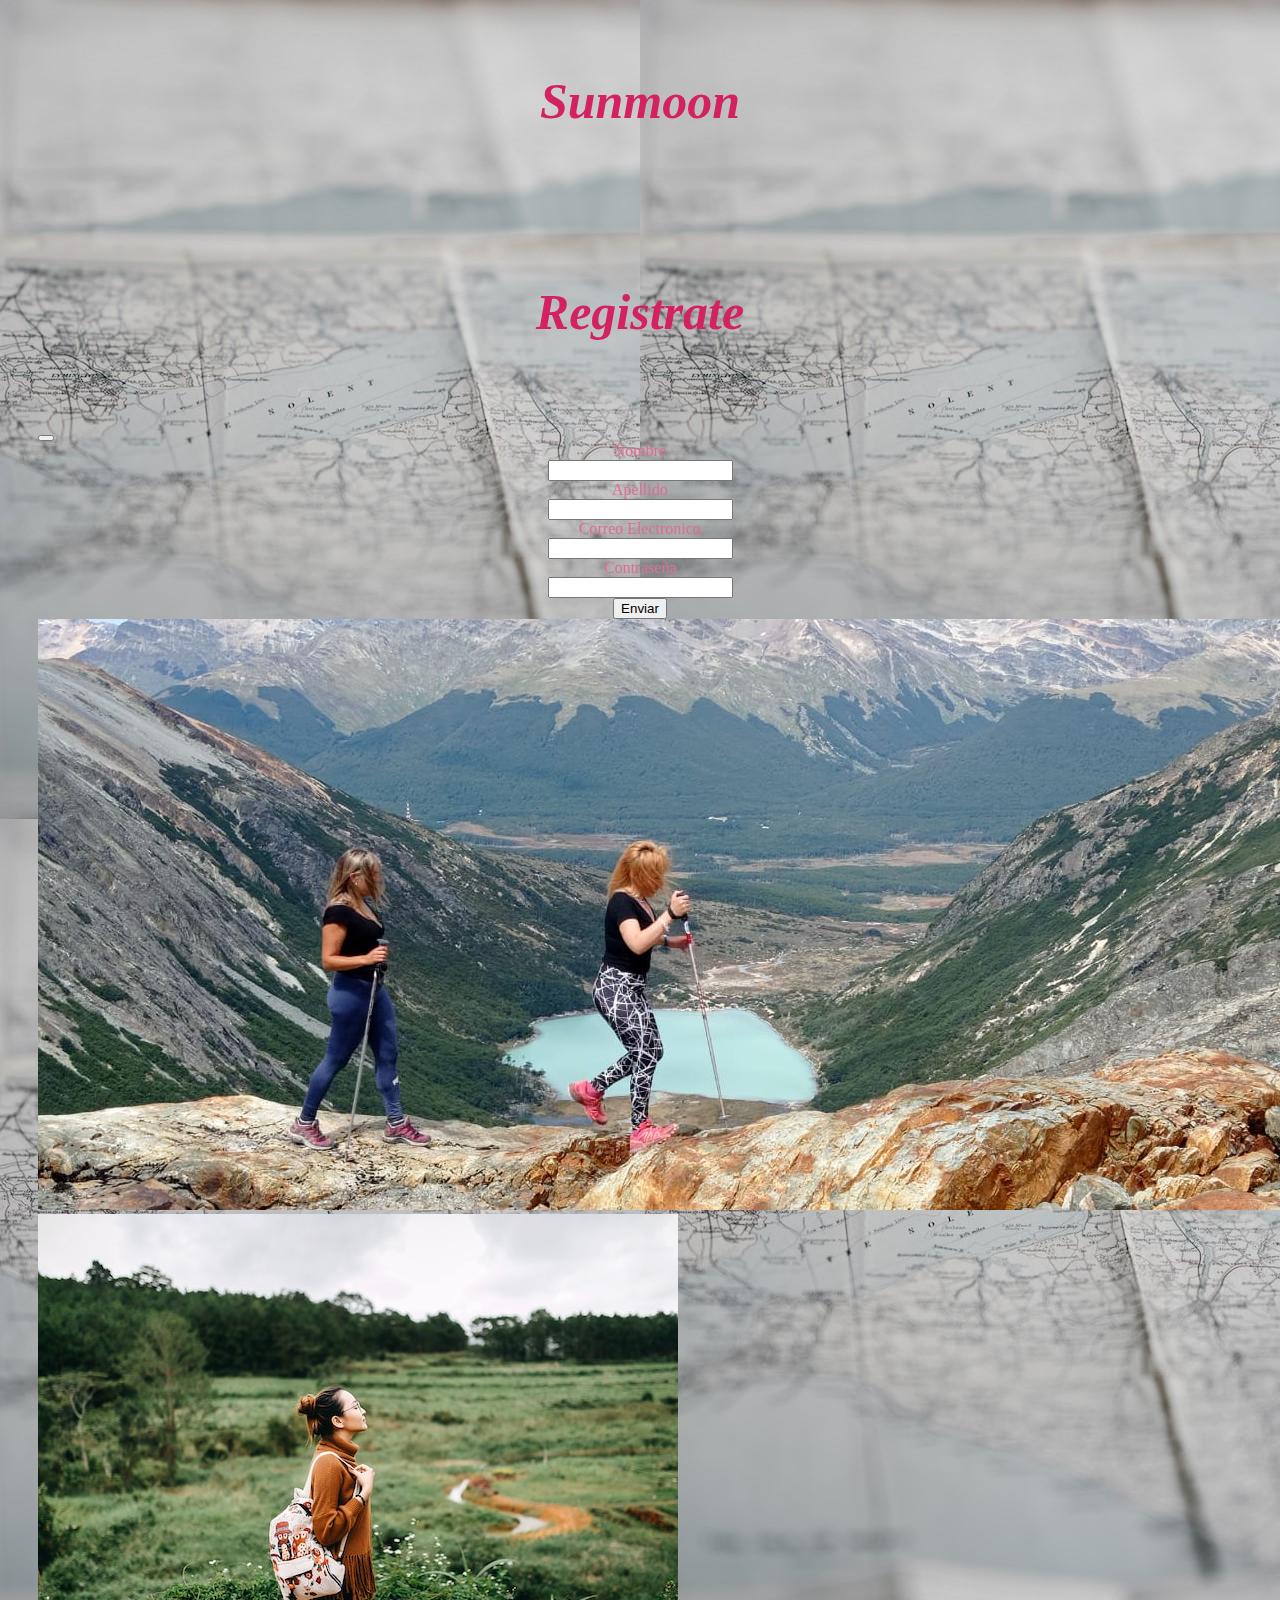
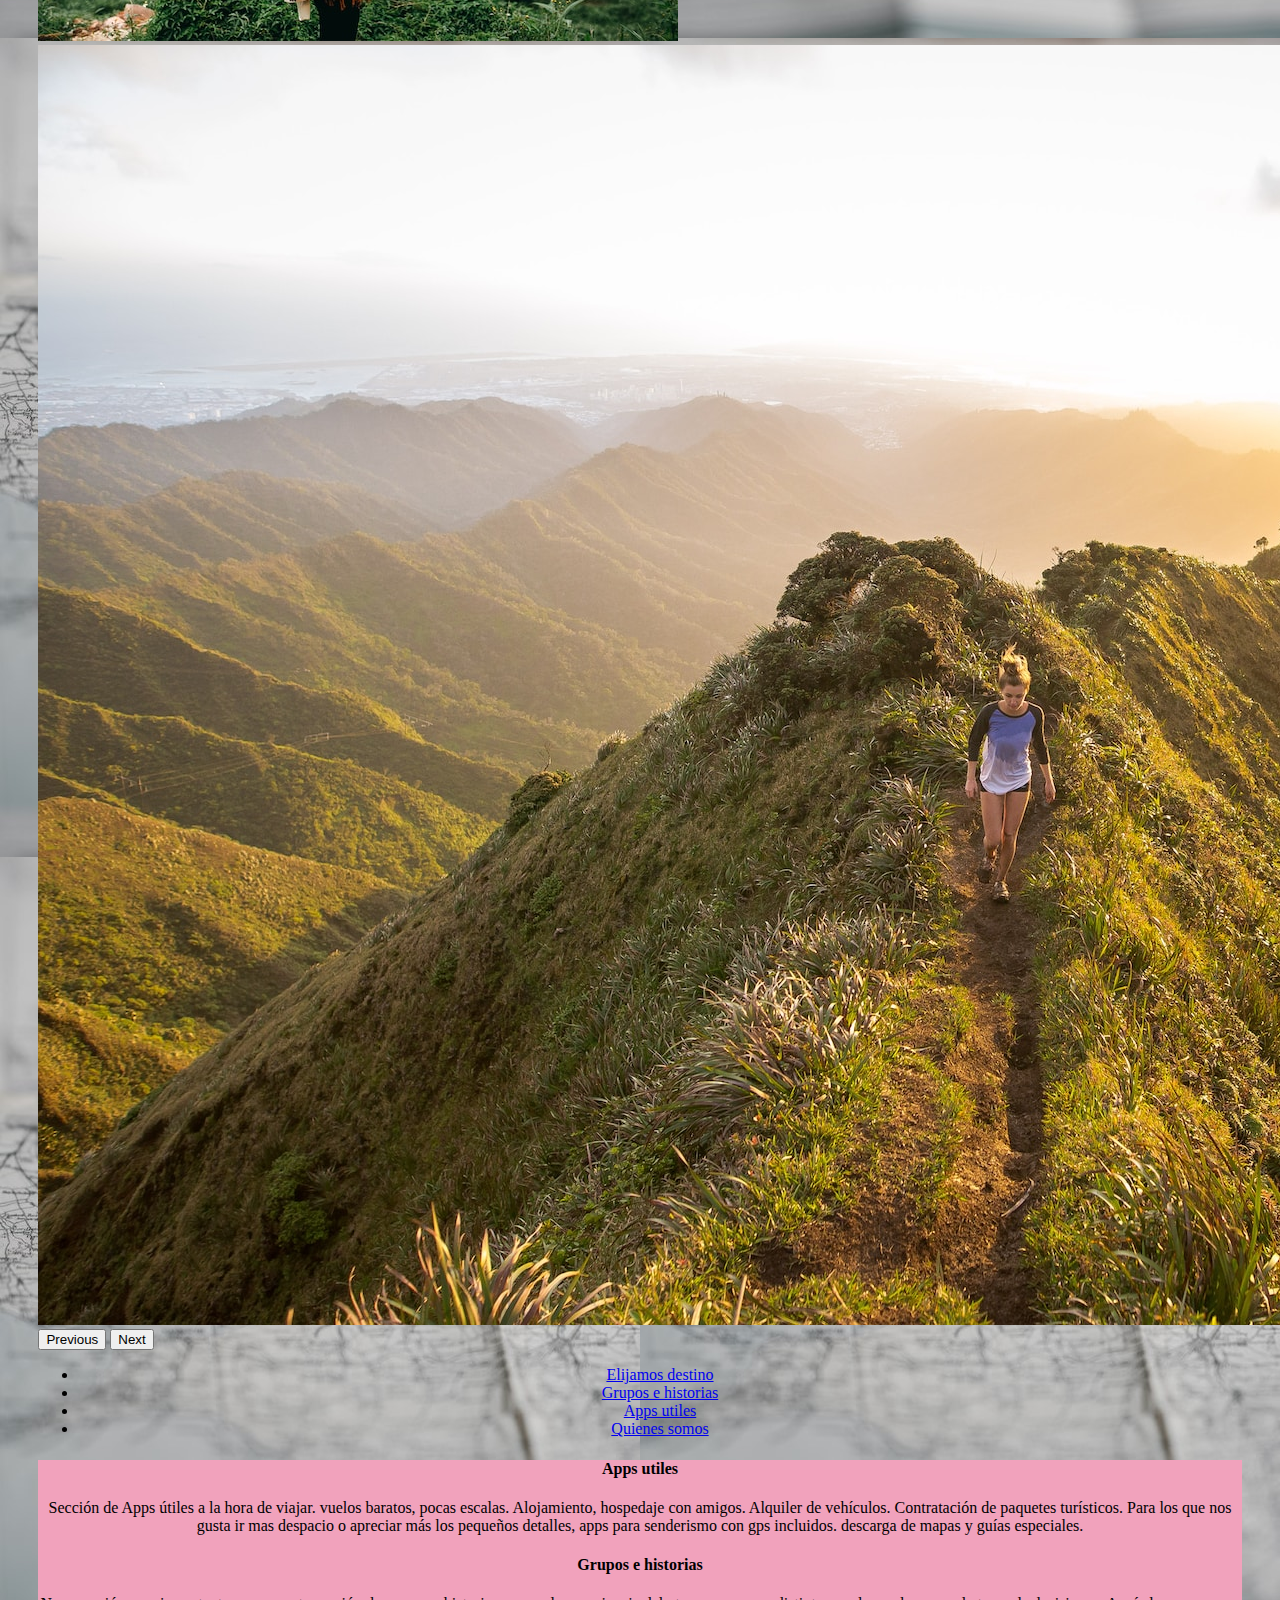
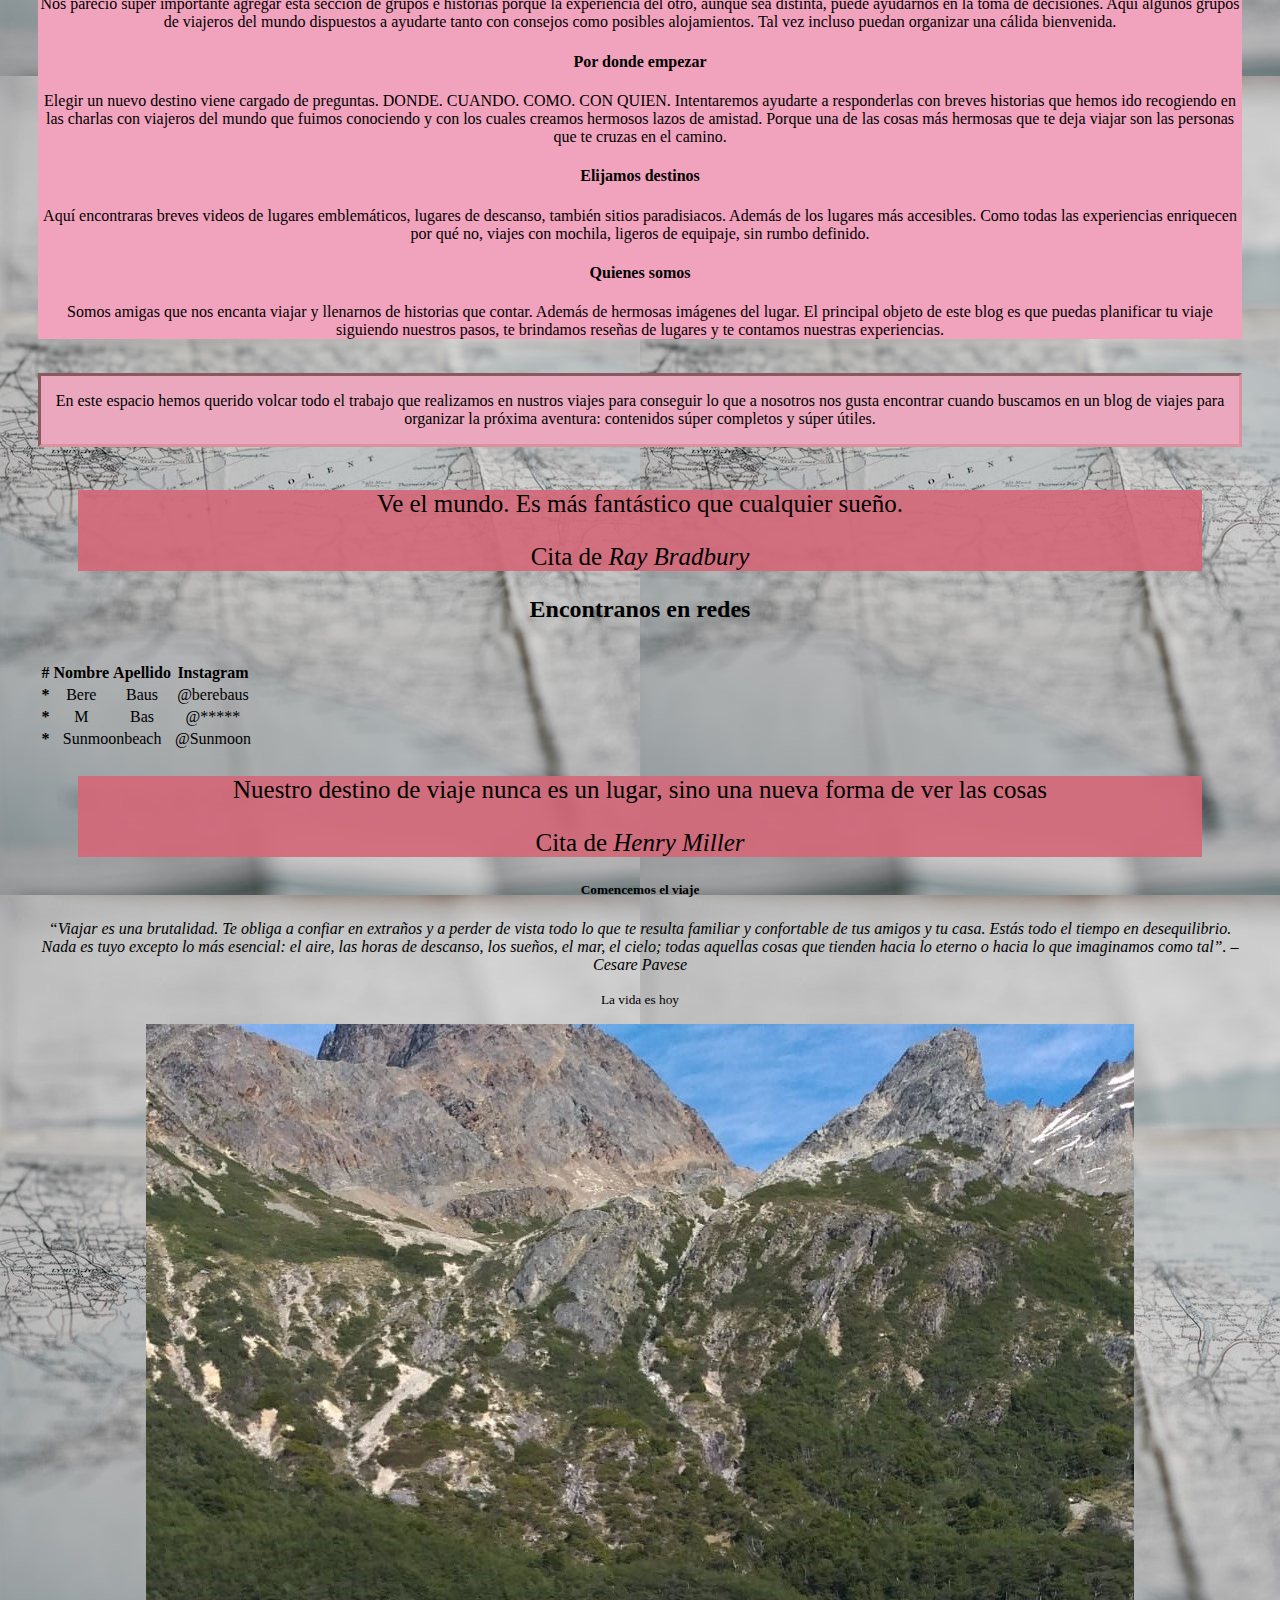
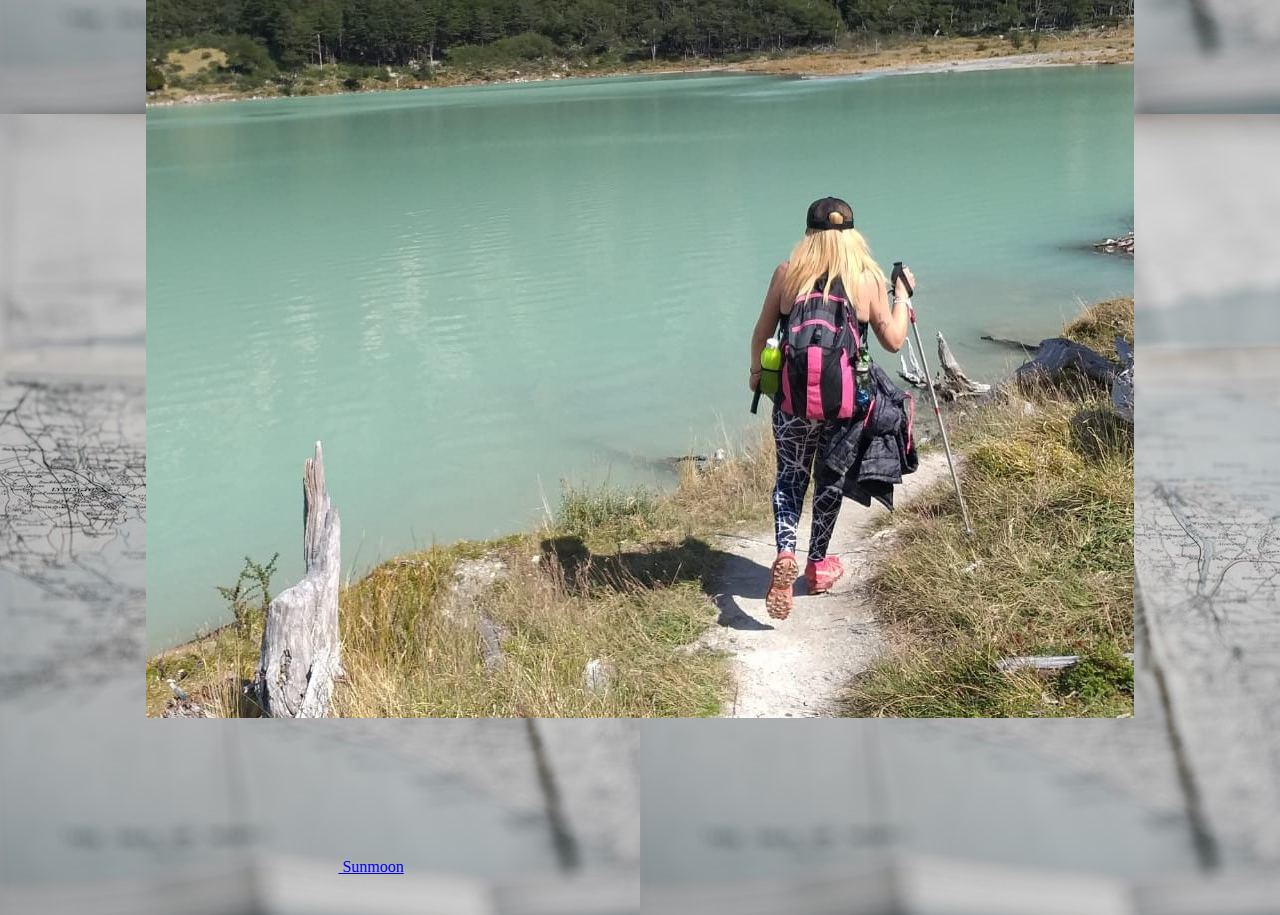
<file: Proyecto Final/Public/Index.html>
<!DOCTYPE html>
<html lang="en">
<head>
    <meta charset="UTF-8">
    <meta name="viewport" content="width=device-width, initial-scale=1.0">
    <link href="https://cdn.jsdelivr.net/npm/bootstrap@5.3.0/dist/css/bootstrap.min.css" rel="stylesheet" 
    integrity="sha384-9ndCyUaIbzAi2FUVXJi0CjmCapSmO7SnpJef0486qhLnuZ2cdeRhO02iuK6FUUVM" crossorigin="anonymous">
    <link rel="stylesheet" href="Css/Style.css">
    <title>Sunmoon</title>
</head>
<body>
<header> 
<h1 id="colorPink">Sunmoon</h1>
<br>
<br>
</header>
<aside>
  <div class="offcanvas offcanvas-start show" tabindex="-1" id="offcanvas" aria-labelledby="offcanvasLabel">
    <div class="offcanvas-header">
      <h5 class="offcanvas-title" id="colorPink">Registrate</h5>
      <button type="button" class="btn-close" data-bs-dismiss="offcanvas" aria-label="Close"></button>
    </div>
    <div class="offcanvas-body">
      <form>
        <label for="name">Nombre</label>
        <br>
        <input type="text" id="name">
        <br>
        <label for="lname">Apellido</label>
        <br>
        <input type="text" id="lname">
        <br>
        <label for="email">Correo Electronico</label>
        <br>
        <input type="email" id="email">
        <br>
        <label for="pass">Contraseña</label>
        <br>
        <input type="password" id="pass">
        <br> 
        <input type="submit" value="Enviar">
    </form>
    </div>
  </div>
</aside>
<div id="carouselExampleInterval" class="carousel slide" data-bs-ride="carousel">
  <div class="carousel-inner">
    <div class="carousel-item active" data-bs-interval="10000">
      <img src="Img/usu.jpeg" class="d-block w-100" alt="ushuaia">
    </div>
    <div class="carousel-item" data-bs-interval="2000">
      <img src="Img/img.jpg" class="d-block w-100" alt="norte">
    </div>
    <div class="carousel-item">
      <img src="Img/img2.jpg" class="d-block w-100" alt="sur">
    </div>
  </div>
  <button class="carousel-control-prev" type="button" data-bs-target="#carouselExampleInterval" data-bs-slide="prev">
    <span class="carousel-control-prev-icon" aria-hidden="true"></span>
    <span class="visually-hidden">Previous</span>
  </button>
  <button class="carousel-control-next" type="button" data-bs-target="#carouselExampleInterval" data-bs-slide="next">
    <span class="carousel-control-next-icon" aria-hidden="true"></span>
    <span class="visually-hidden">Next</span>
  </button>
</div>
<nav>
  <ul class="nav justify-content-center">
    <li class="nav-item">
      <a class="nav-link active" aria-current="page" href="https://www.youtube.com/watch?v=jgyVKDKMPsk ">Elijamos destino</a>
    </li>
    <li class="nav-item">
      <a class="nav-link" href="Views/Index2.html">Grupos e historias</a>
    </li>
    <li class="nav-item">
      <a class="nav-link" href="Views/Index3.html">Apps utiles</a>
    </li>
    <li class="nav-item">
      <a class="nav-link" href="Views/index4.html">Quienes somos</a>
    </li>
  </ul>
</nav>
<main>
  <section>
<div  class="cuadro" data-bs-spy="scroll" data-bs-target="#navbar-example2" data-bs-root-margin="0px 0px -40%" data-bs-smooth-scroll="true"
   class="scrollspy-example bg-body-tertiary p-3 rounded-2" tabindex="0">
   <h4 id="scrollspyHeading1">Apps utiles</h4>
    <p>
      Sección de Apps útiles a la hora de viajar. vuelos baratos, pocas escalas. Alojamiento,  
      hospedaje con amigos. Alquiler de vehículos. Contratación de paquetes turísticos. Para los que nos gusta ir mas  
      despacio o apreciar más los pequeños detalles, apps para senderismo con gps incluidos. descarga de mapas y guías especiales.   </p>
    <h4 id="scrollspyHeading2">Grupos e historias</h4>
    <p>Nos pareció super importante agregar esta sección de grupos e historias porque la experiencia del otro, aunque sea distinta,  
      puede ayudarnos en la toma de decisiones. Aquí algunos grupos de viajeros del mundo dispuestos a ayudarte tanto con consejos  
      como posibles alojamientos. Tal vez incluso puedan organizar una cálida bienvenida.   </p>
    <h4 id="scrollspyHeading3">Por donde empezar</h4>
    <p>
      Elegir un nuevo destino viene cargado de preguntas. DONDE. CUANDO. COMO. CON QUIEN. 
      Intentaremos ayudarte a responderlas con breves historias que hemos ido recogiendo en las  
      charlas con viajeros del mundo que fuimos conociendo y con los cuales creamos hermosos lazos de amistad.  
      Porque una de las cosas más hermosas que te deja viajar son las personas que te cruzas en el camino.
    </p>
    <h4 id="scrollspyHeading4">Elijamos destinos</h4>
    <p>Aquí encontraras breves videos de lugares emblemáticos, lugares de descanso, también sitios paradisiacos. 
      Además de los lugares más accesibles. Como todas las experiencias enriquecen por qué no, viajes con mochila, ligeros de equipaje, sin rumbo definido. </p>
    <h4 id="scrollspyHeading5">Quienes somos</h4>
    <p> Somos amigas que nos encanta viajar y llenarnos de historias que contar. Además de hermosas imágenes del lugar. 
      El principal objeto de este blog es que puedas planificar tu viaje siguiendo nuestros pasos, te brindamos reseñas  
      de lugares y te contamos nuestras experiencias.</p>
  </div>
</section>
<section>
    <br>
</div>
<div class="box">
    <div class="text-center">
        <p>
      En este espacio hemos querido volcar todo el trabajo que realizamos en nustros viajes para conseguir lo que a 
      nosotros nos gusta encontrar cuando buscamos en un blog de viajes para organizar la próxima aventura: 
      contenidos súper completos y súper útiles.
    </p>
    </div>
  </div>
  <br>
  <figure class="text-center">
      <blockquote class="blockquote">
        <p>Ve el mundo. Es más fantástico que cualquier sueño. </p>
      </blockquote>
      <figcaption class="blockquote-footer">
        Cita de <cite title="Source Title">Ray Bradbury</cite>
      </figcaption>
    </figure>
   
    <h2 class="text-center">Encontranos en redes</h2>
    <br>  
<table>
  <table class="table">
    <thead>
      <tr>
        <th scope="col">#</th>
        <th scope="col">Nombre</th>
        <th scope="col">Apellido</th>
        <th scope="col">Instagram</th>
      </tr>
    </thead>
    <tbody>
      <tr>
        <th scope="row">*</th>
        <td>Bere</td>
        <td>Baus</td>
        <td>@berebaus</td>
      </tr>
      <tr>
        <th scope="row">*</th>
        <td>M</td>
        <td>Bas</td>
        <td>@*****</td>
      </tr>
      <tr>
        <th scope="row">*</th>
        <td colspan="2">Sunmoonbeach</td>
        <td>@Sunmoon</td>
      </tr>
    </tbody>
  </table>  
</table>
<figure class="text-center">
  <blockquote class="blockquote">
    <p>Nuestro destino de viaje nunca es un lugar, sino una nueva forma de ver las cosas</p>
  </blockquote>
  <figcaption class="blockquote-footer">
    Cita de <cite title="Source Title">Henry Miller</cite>
  </figcaption>
</figure>
<div class="cat">
<div class="card">
  <div class="card-body">
    <h5 class="card-title">Comencemos el viaje</h5>
    <p class="card-text"> <em>“Viajar es una brutalidad. Te obliga a confiar en extraños y a perder de vista todo lo que te resulta familiar y confortable de tus amigos y tu casa. Estás todo el tiempo en desequilibrio. Nada es tuyo excepto lo más esencial: el aire, las horas de descanso, los sueños, el mar, el cielo; todas aquellas cosas que tienden hacia lo eterno o hacia lo que imaginamos como tal”. – Cesare Pavese </em></p>
    <p class="card-text"><small class="text-body-secondary">La vida es hoy</small></p>
  </div>
  <img src="Img/usua12.jpeg"  class="card-img-bottom" alt="ushuaia" >
</div>
</div>
</section>
</main>
<footer>
<div class="text-center">
<a class="icon-link" href="Index.html">
  <svg class="bi bi-airplane" aria-hidden="true"><use xlink:href="#box-seam"></use></svg>
  Sunmoon
</a>

</div>
</footer>
<script src="https://cdn.jsdelivr.net/npm/bootstrap@5.3.0/dist/js/bootstrap.bundle.min.js" integrity="sha384-geWF76RCwLtnZ8qwWowPQNguL3RmwHVBC9FhGdlKrxdiJJigb/j/68SIy3Te4Bkz" crossorigin="anonymous"></script>
</body>
</html>
</file>
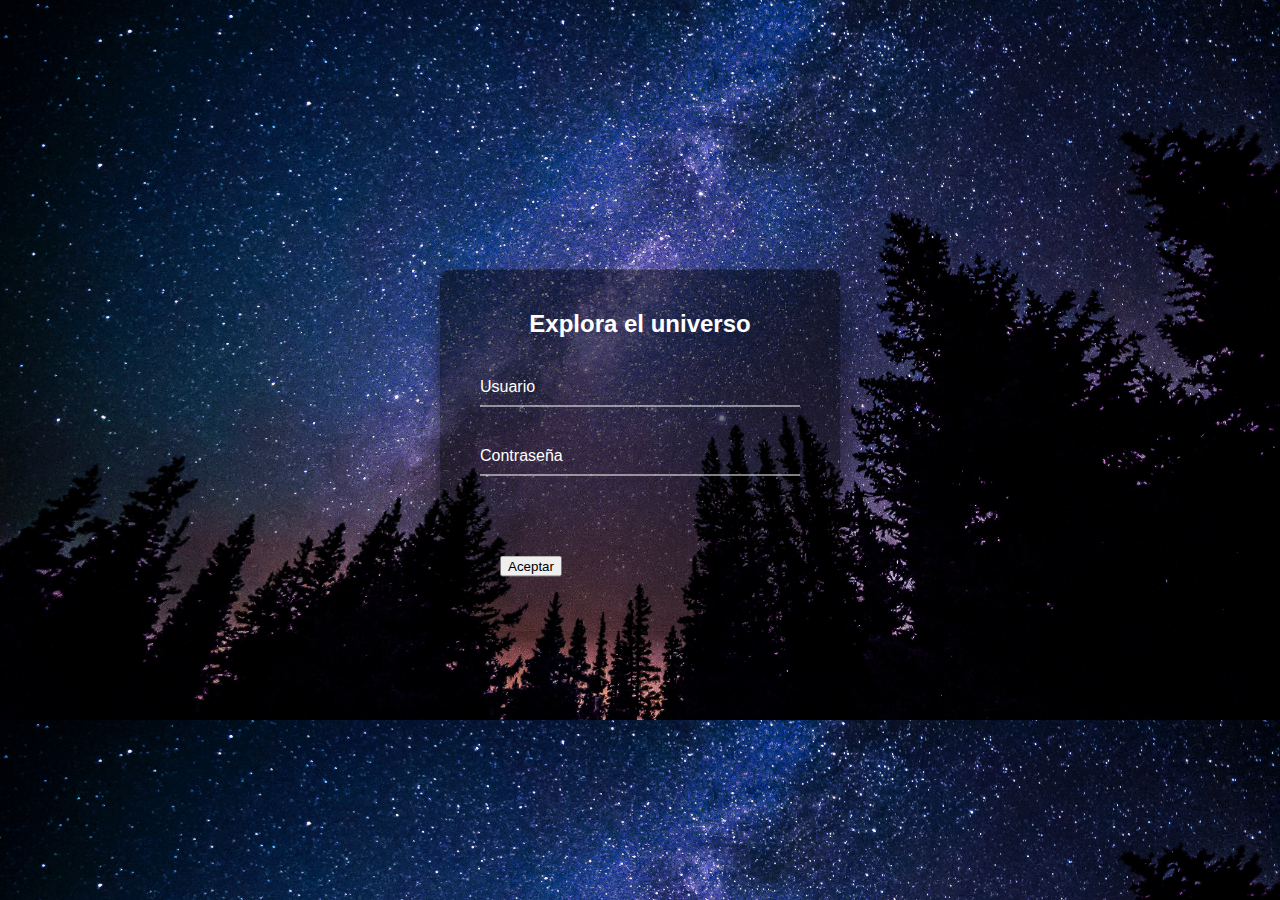
<file: login/loginb.html>
<!DOCTYPE html>
<html lang="en" dir=""> 
<head>
    <meta charset="UTF-8">
    <meta name="viewport" content="width=device-width, initial-scale=1.0">
    <title>Document</title>
    <link rel="stylesheet" href="css/Style.css">
</head>
<body>

    <div class="login-box">
        <h2>Explora el universo</h2>
        <form action="login.php" method="post">
          <div class="user-box">
            <input type="text" name="usuario" required="">
            <label>Usuario</label>
          </div>
          <div class="user-box">
            <input type="password" name="pass" required="">
            <label>Contraseña</label>
          </div>
          <a>
           <input type="submit" name="Aceptar" value="Aceptar">
            <span></span>
            <span></span>
            <span></span>
            <span></span>
        
          </a>
        </form>
      </div>
</body>
</html>
</file>
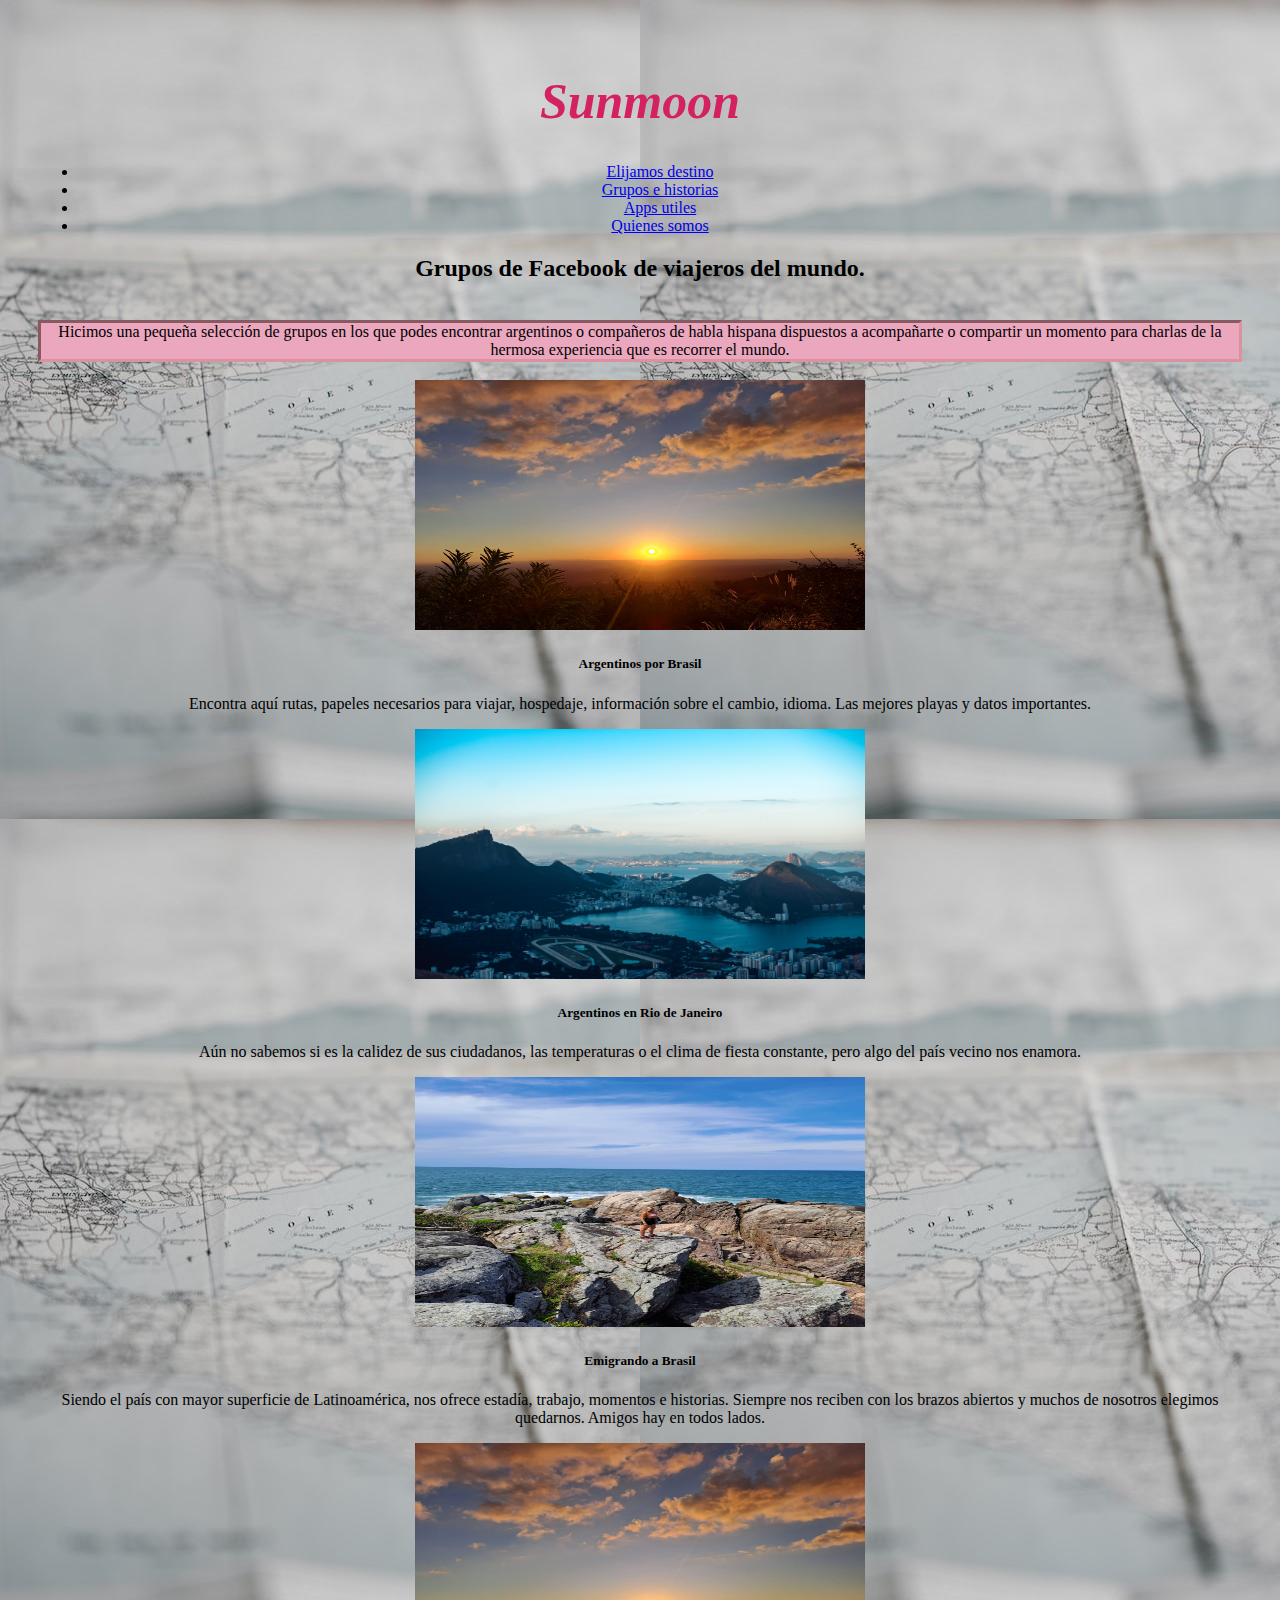
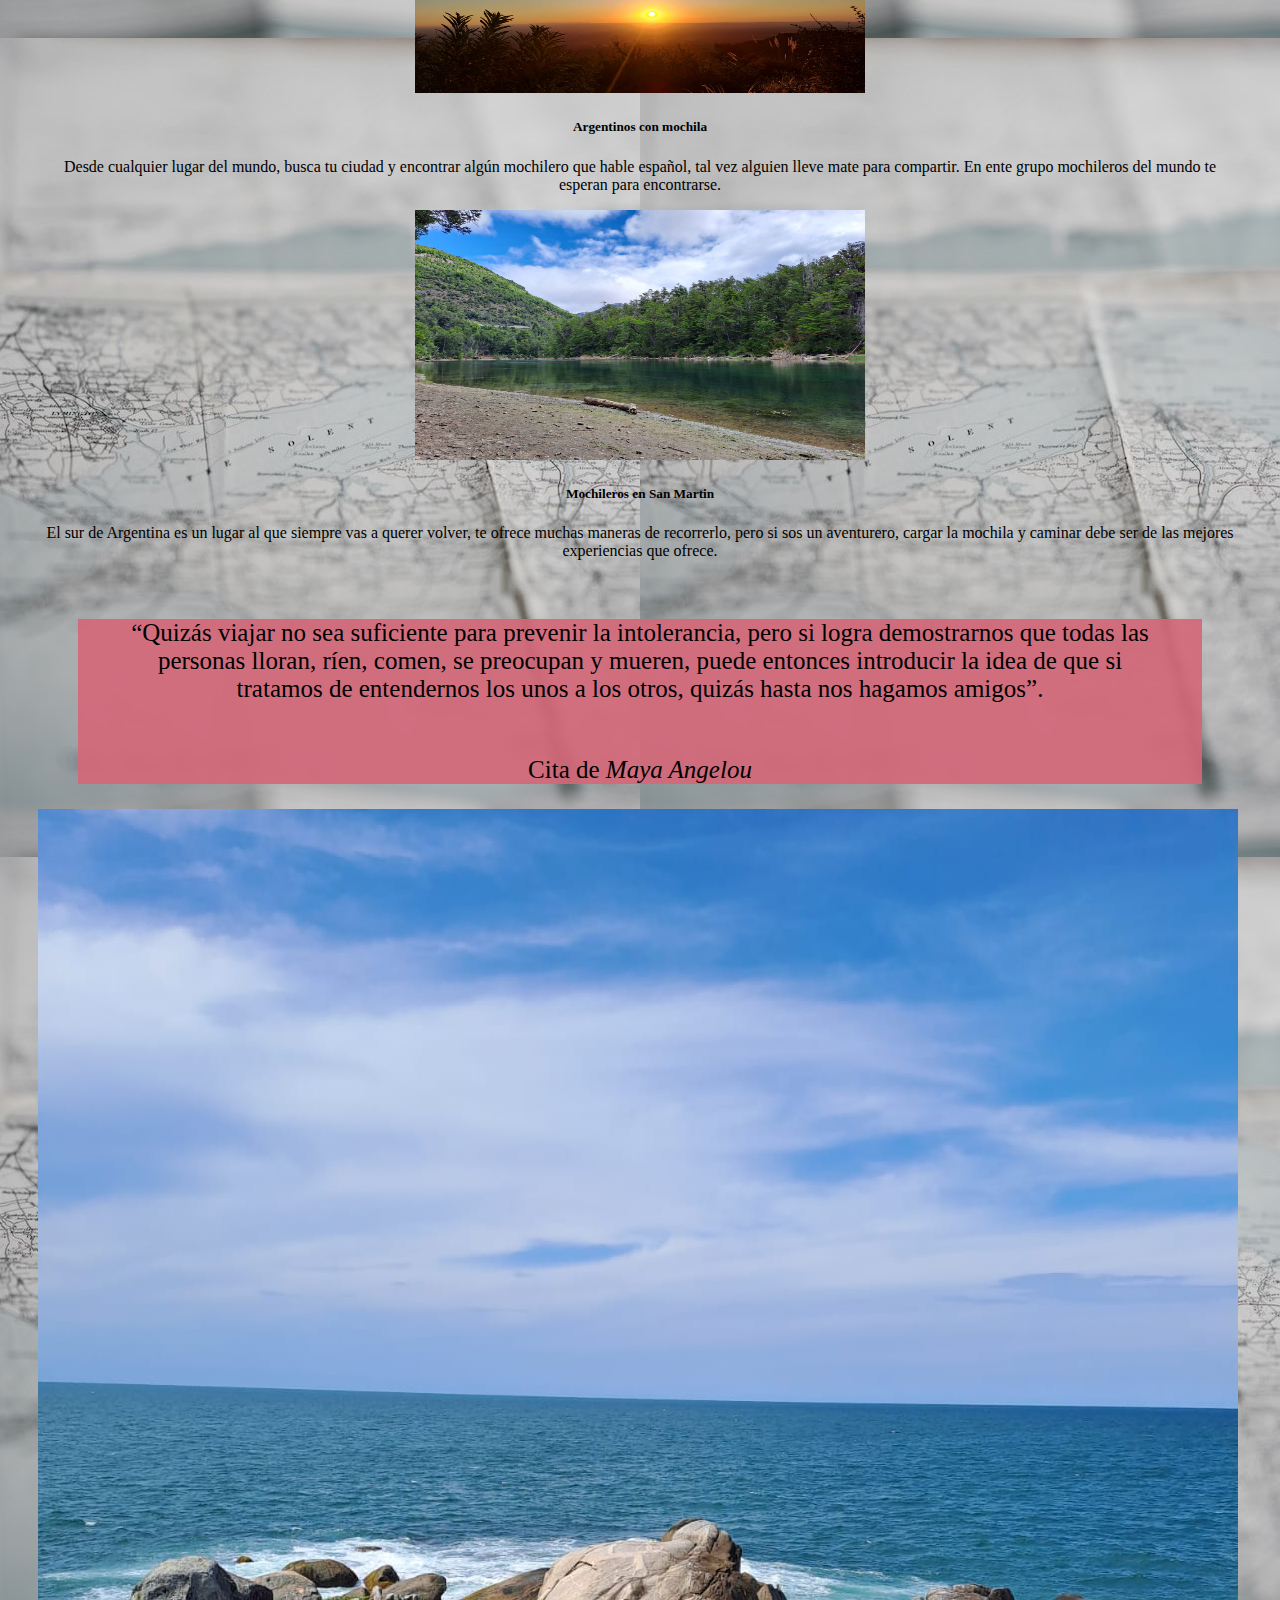
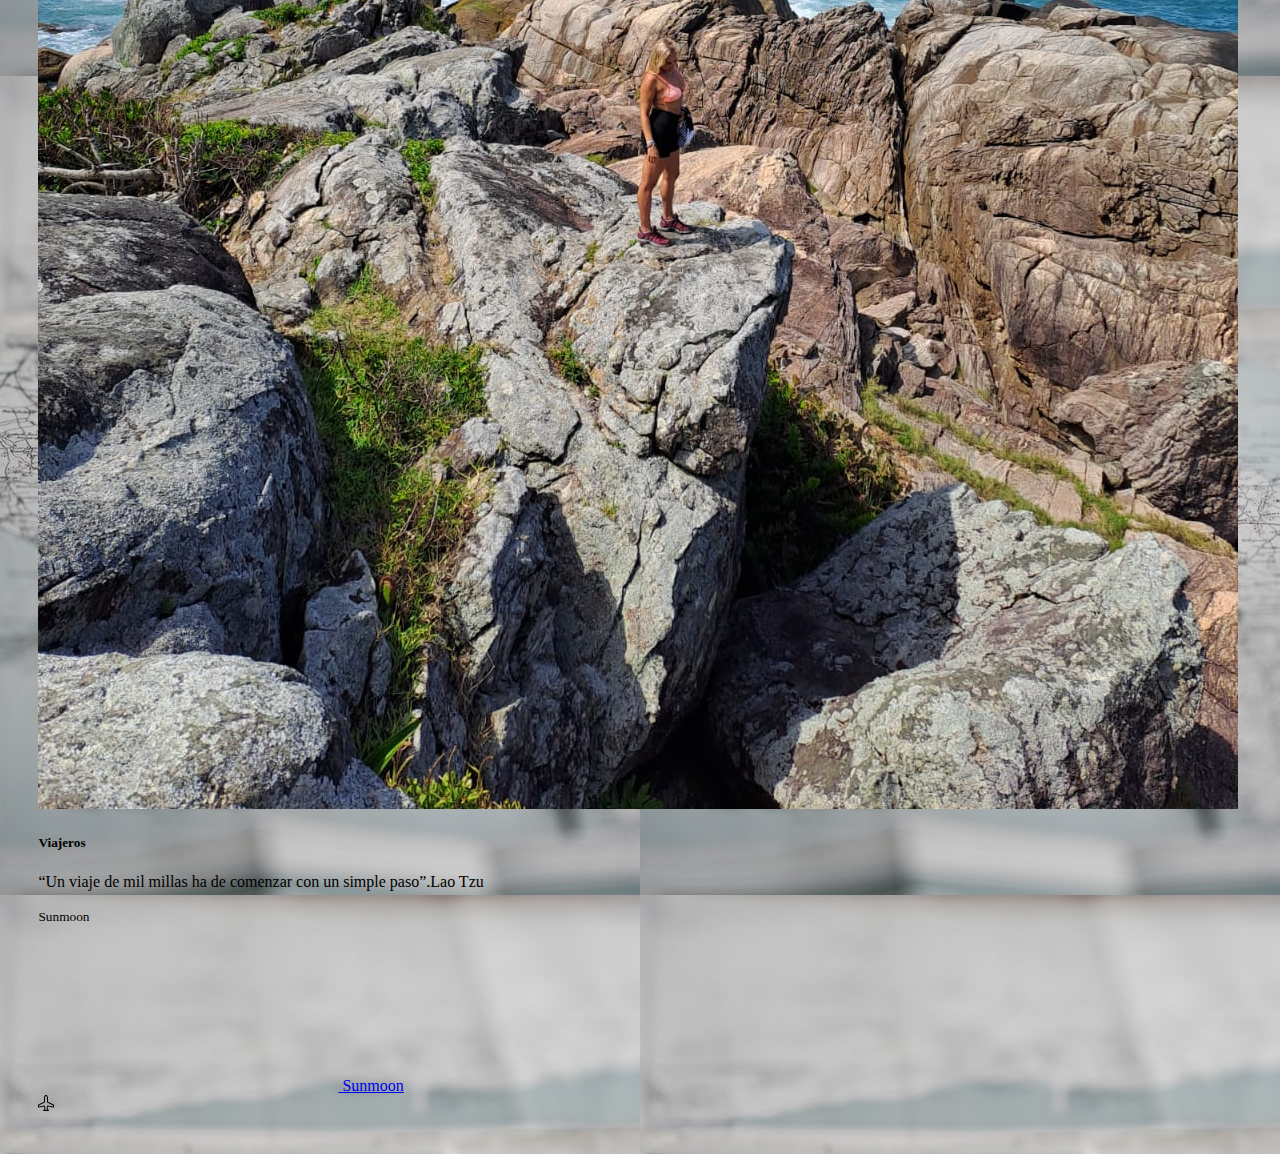
<file: Proyecto Final/Public/Views/Index2.html>
<!DOCTYPE html>
<html lang="en">
<head>
    <meta charset="UTF-8">
    <meta name="viewport" content="width=device-width, initial-scale=1.0">
    <link href="https://cdn.jsdelivr.net/npm/bootstrap@5.3.0/dist/css/bootstrap.min.css" rel="stylesheet" 
    integrity="sha384-9ndCyUaIbzAi2FUVXJi0CjmCapSmO7SnpJef0486qhLnuZ2cdeRhO02iuK6FUUVM" crossorigin="anonymous">
    <link rel="stylesheet" href="../Css/Style.css">
    <title>Document</title>
</head>
<body>
<header>
<h1 id="colorPink" >Sunmoon </h1>  
</header>
  <nav>
    <ul class="nav justify-content-center">
      <li class="nav-item">
        <a class="nav-link active" aria-current="page" href="https://www.youtube.com/watch?v=jgyVKDKMPsk ">Elijamos destino</a>
      </li>
      <li class="nav-item">
        <a class="nav-link" href="Index2.html">Grupos e historias</a>
      </li>
      <li class="nav-item">
        <a class="nav-link" href="Index3.html">Apps utiles</a>
      </li>
      <li class="nav-item">
        <a class="nav-link" href="index4.html">Quienes somos</a>
      </li>
    </ul>

  </nav>
  <main>
  <section>
<h2>Grupos de Facebook de viajeros del mundo.</h2>
<br>
  <div class="box">
    Hicimos una pequeña selección de grupos en los que podes encontrar argentinos o compañeros de habla hispana dispuestos a acompañarte o  
    compartir un momento para charlas de la hermosa experiencia que es recorrer el mundo. 
  </div>
  <br>
  <div class="row row-cols-1 row-cols-md-2 g-4">
    <div class="col">
      <div class="card">
        <img src="../Img/merlo.jpeg" width="450" height="250" class="card-img-top" alt="...">
        <div class="card-body">
          <h5 class="card-title">Argentinos por Brasil</h5>
          <p class="card-text">Encontra aquí rutas, papeles necesarios para viajar, hospedaje, información sobre el cambio, idioma. Las mejores playas y datos importantes. </p>
        </div>
      </div>
    </div>
    <div class="col">
      <div class="card">
        <img src="../Img/brasil.jpg" width="450" height="250"  class="card-img-top" alt="...">
        <div class="card-body">
          <h5 class="card-title">Argentinos en Rio de Janeiro</h5>
          <p class="card-text">Aún no sabemos si es la calidez de sus ciudadanos, las temperaturas o el clima de fiesta constante, pero algo del país vecino nos enamora.  
            </p>
        </div>
      </div>
    </div>
    <div class="col">
      <div class="card">
        <img src="../Img/bram.jpeg" width="450" height="250" class="card-img-top" alt="...">
        <div class="card-body">
          <h5 class="card-title">Emigrando a Brasil</h5>
          <p class="card-text">Siendo el país con mayor superficie de Latinoamérica, nos ofrece estadía, trabajo, momentos e historias. 
Siempre nos reciben con los brazos abiertos y muchos de nosotros elegimos quedarnos. Amigos hay en todos lados. </p>
        </div>
      </div>
    </div>
    <div class="col">
      <div class="card">
        <img src="../Img/merlo.jpeg" width="450" height="250" class="card-img-top" alt="...">
        <div class="card-body">
          <h5 class="card-title">Argentinos con mochila</h5>
          <p class="card-text">Desde cualquier lugar del mundo, busca tu ciudad y encontrar algún mochilero que hable español, 
          tal vez alguien lleve mate para compartir. En ente grupo mochileros del mundo te esperan para encontrarse. </p>
        </div>
      </div>
    </div>
    <div class="col">
      <div class="card">
        <img src="../Img/sanmartin.jpeg" width="450" height="250" class="card-img-top" alt="...">
        <div class="card-body">
          <h5 class="card-title">Mochileros en San Martin</h5>
          <p class="card-text">El sur de Argentina es un lugar al que siempre vas a querer volver, te ofrece muchas maneras de recorrerlo, pero si sos un aventurero, cargar la mochila y caminar debe ser de las mejores experiencias que ofrece.</p>
        </div>
      </div>
    </div>
  </div>
  </div>
</section>

<section>
  <br>
<figure class="text-center">
  <blockquote class="blockquote">
    <p>“Quizás viajar no sea suficiente para prevenir la intolerancia, pero si logra demostrarnos que 
      todas las personas lloran, ríen, comen, se preocupan y mueren, puede entonces introducir 
      la idea de que si tratamos de entendernos los unos a los otros, quizás hasta nos hagamos 
      amigos”.
    </p>
  </blockquote>
  <br>
  <figcaption class="blockquote-footer">
    Cita de <cite title="Source Title">Maya Angelou</cite>
  </figcaption>
</figure>
</section>
</main>
<footer>
<div class="cat">
  <div class="card">
<div class="card text-bg-dark">
  <img src="../Img/bram.jpeg" class="card-img" alt="brasilmaca">
  <div class="card-img-overlay">
    <h5 class="card-title">Viajeros</h5>
    <p class="card-text">“Un viaje de mil millas ha de comenzar con un simple paso”.Lao Tzu</p>
    <p class="card-text"><small>Sunmoon</small></p>
  </div>
</div>
</div>
</div>
<div class="text-center">
  <a class="icon-link" href="../../Index.html">
  <svg class="bi bi-airplane" aria-hidden="true"><use xlink:href="#box-seam"></use></svg>
  Sunmoon
</a>
<br>
<i class="bi bi-airplane"></i>
<svg xmlns="http://www.w3.org/2000/svg" width="16" height="16" fill="currentColor" class="bi bi-airplane" viewBox="0 0 16 16">
<path d="M6.428 1.151C6.708.591 7.213 0 8 0s1.292.592 1.572 1.151C9.861 1.73 10 2.431 10 3v3.691l5.17 2.585a1.5 1.5 0 0 1 .83 1.342V12a.5.5 0 0 1-.582.493l-5.507-.918-.375 2.253 1.318 1.318A.5.5 0 0 1 10.5 16h-5a.5.5 0 0 1-.354-.854l1.319-1.318-.376-2.253-5.507.918A.5.5 0 0 1 0 12v-1.382a1.5 1.5 0 0 1 .83-1.342L6 6.691V3c0-.568.14-1.271.428-1.849Zm.894.448C7.111 2.02 7 2.569 7 3v4a.5.5 0 0 1-.276.447l-5.448 2.724a.5.5 0 0 0-.276.447v.792l5.418-.903a.5.5 0 0 1 .575.41l.5 3a.5.5 0 0 1-.14.437L6.708 15h2.586l-.647-.646a.5.5 0 0 1-.14-.436l.5-3a.5.5 0 0 1 .576-.411L15 11.41v-.792a.5.5 0 0 0-.276-.447L9.276 7.447A.5.5 0 0 1 9 7V3c0-.432-.11-.979-.322-1.401C8.458 1.159 8.213 1 8 1c-.213 0-.458.158-.678.599Z"/>
</svg>
</div>
</footer>
<script src="https://cdn.jsdelivr.net/npm/bootstrap@5.3.0/dist/js/bootstrap.bundle.min.js" integrity="sha384-geWF76RCwLtnZ8qwWowPQNguL3RmwHVBC9FhGdlKrxdiJJigb/j/68SIy3Te4Bkz" crossorigin="anonymous"></script>
</body>
</html>
</file>
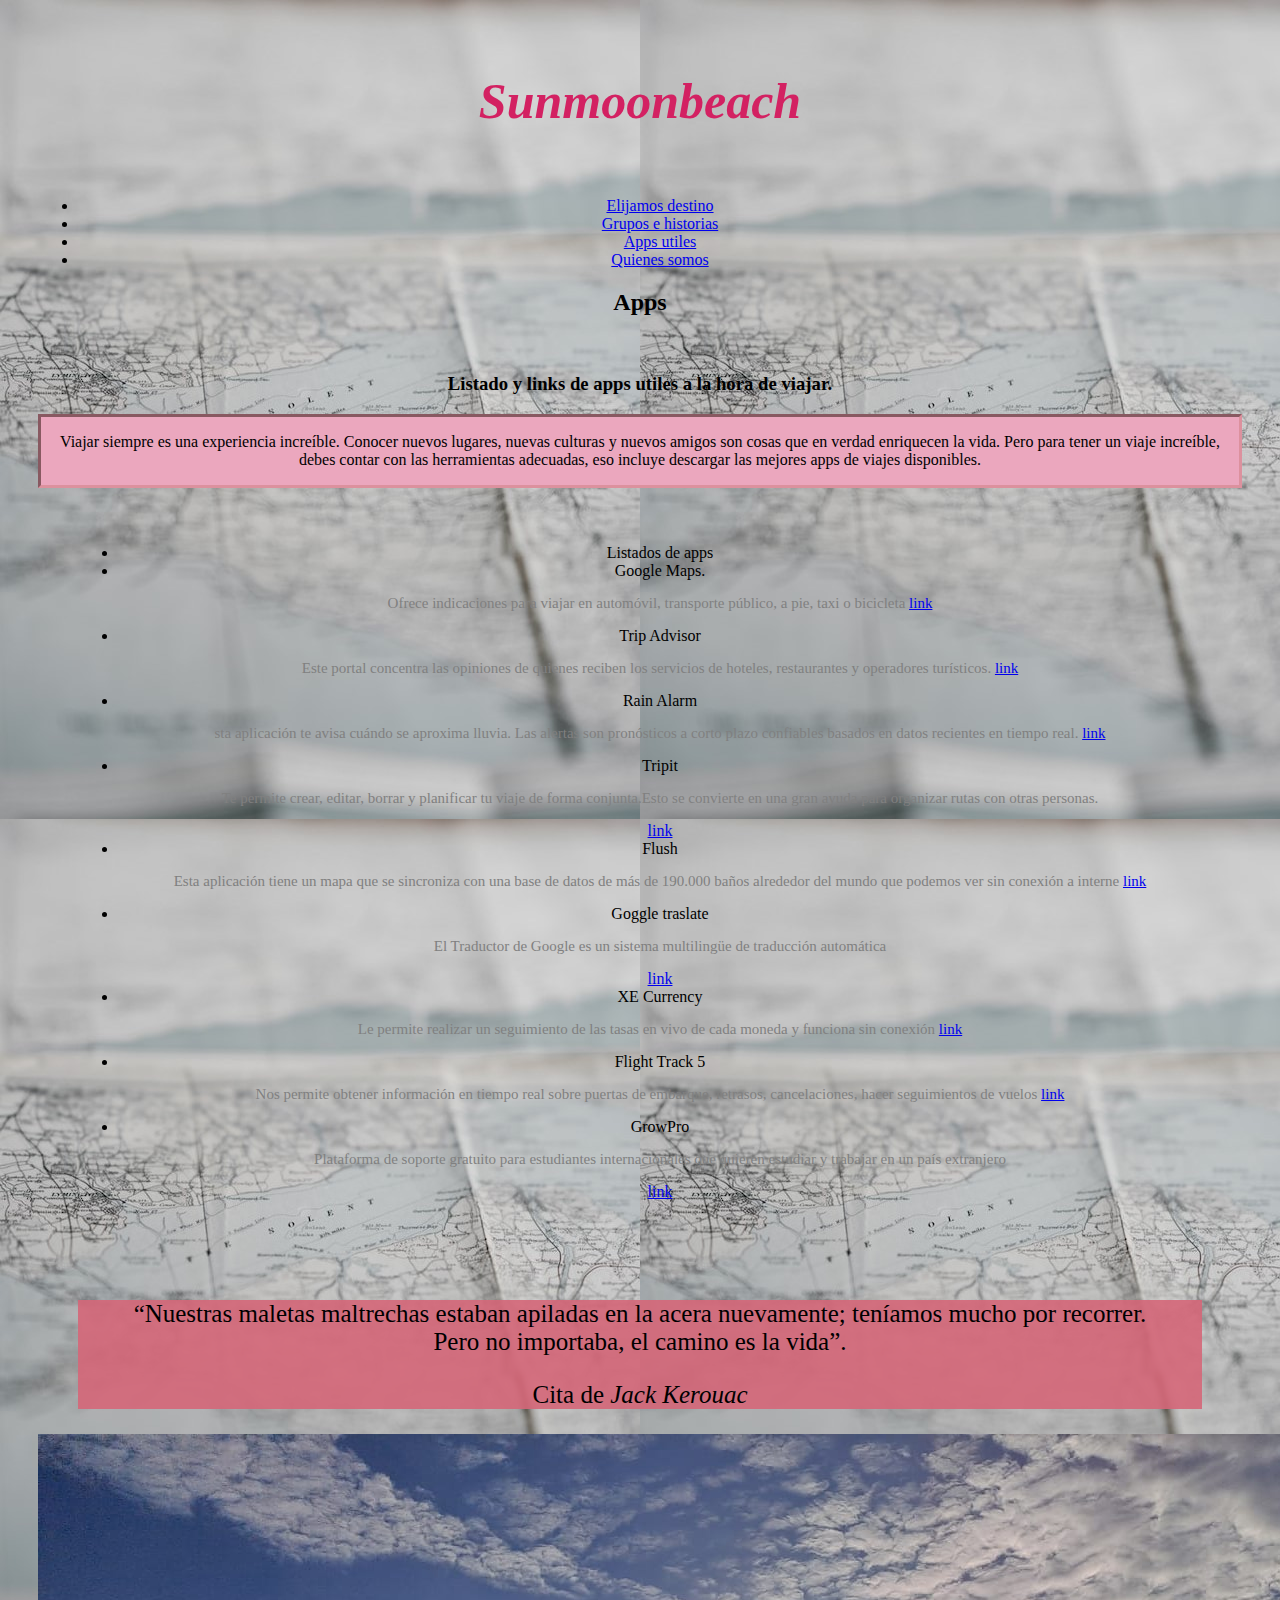
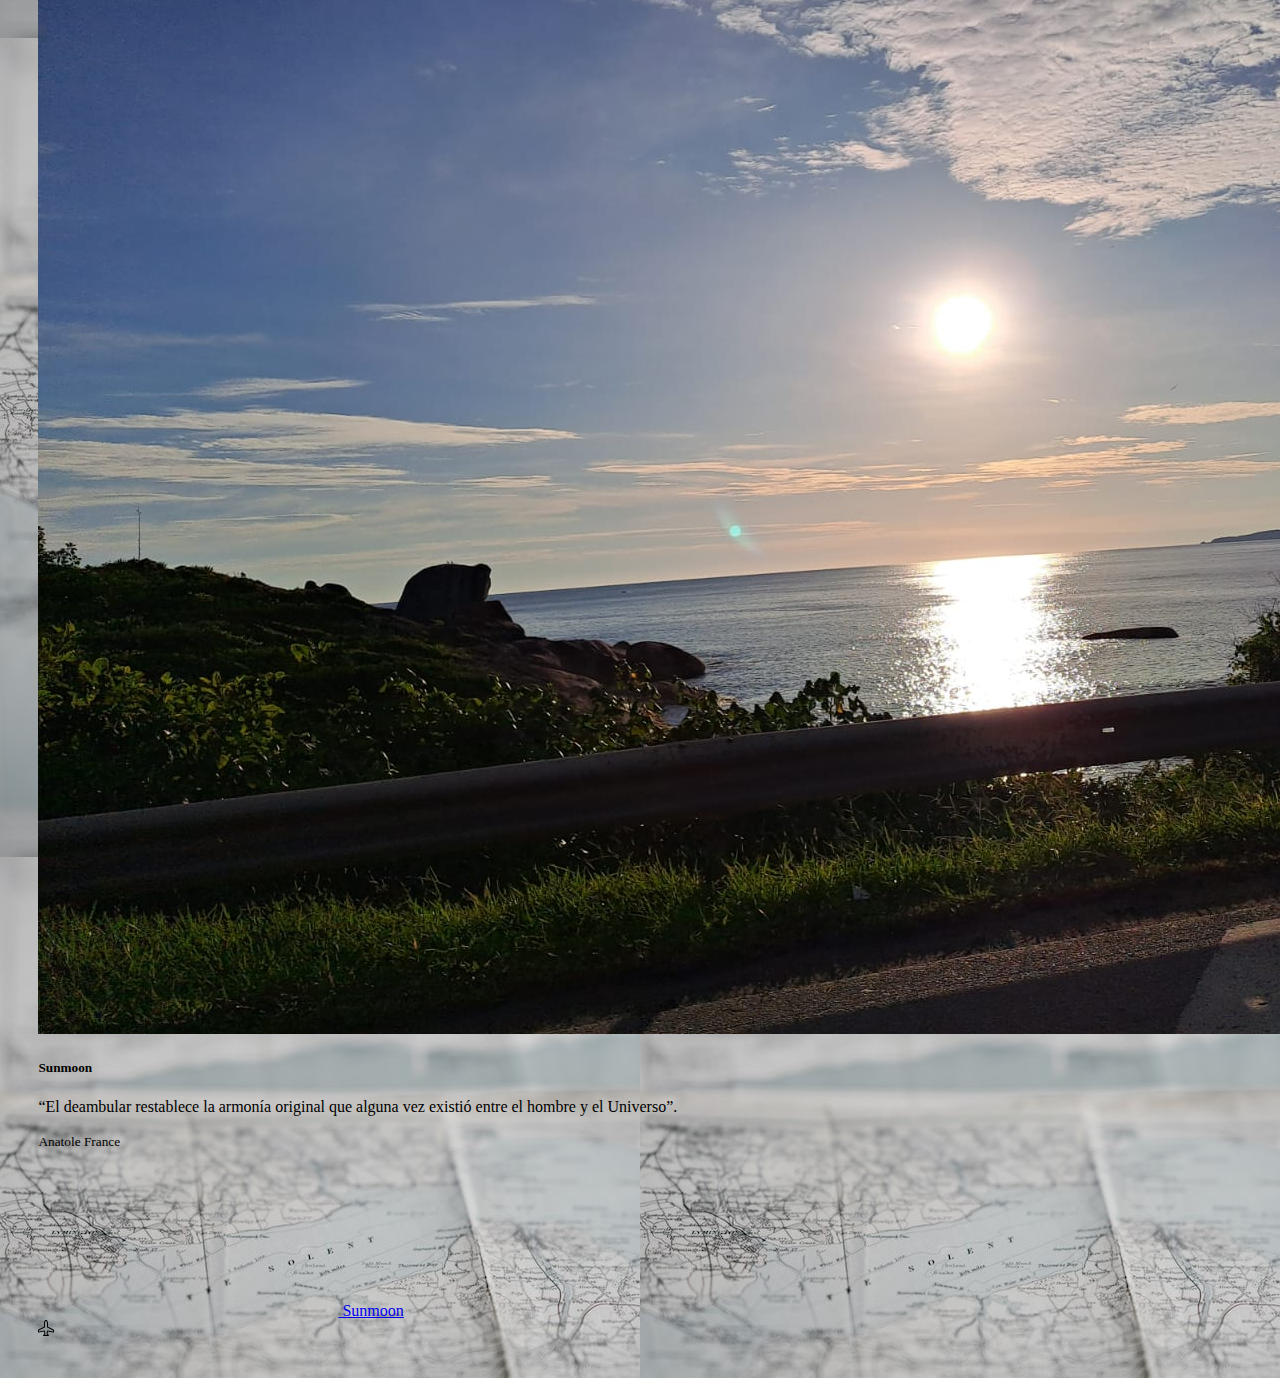
<file: Proyecto Final/Public/Views/Index3.html>
<!DOCTYPE html>
<html lang="en">
<head>
    <meta charset="UTF-8">
    <meta name="viewport" content="width=device-width, initial-scale=1.0">
    <link href="https://cdn.jsdelivr.net/npm/bootstrap@5.3.0/dist/css/bootstrap.min.css" 
    rel="stylesheet" integrity="sha384-9ndCyUaIbzAi2FUVXJi0CjmCapSmO7SnpJef0486qhLnuZ2cdeRhO02iuK6FUUVM" 
    crossorigin="anonymous">
    <link rel="stylesheet" href="../Css/Style.css">
    <title>SunmoonbeachApps</title>
</head>
<body>
  <header> 
    <h1 id="colorPink">Sunmoonbeach</h1>
    <br>
  </header>
  <nav>
    <ul class="nav justify-content-center">
      <li class="nav-item">
        <a class="nav-link active" aria-current="page" href="https://www.youtube.com/watch?v=jgyVKDKMPsk ">Elijamos destino</a>
      </li>
      <li class="nav-item">
        <a class="nav-link" href="Index2.html">Grupos e historias</a>
      </li>
      <li class="nav-item">
        <a class="nav-link" href="Index3.html">Apps utiles</a>
      </li>
      <li class="nav-item">
        <a class="nav-link" href="index4.html">Quienes somos</a>
      </li>
    </ul>
  </nav>
 <main>
  <section>
  <h2> Apps</h2>
  <br>
  <h3>Listado y links de apps utiles a la hora de viajar.</h3>
  <div class="box">
  <p>Viajar siempre es una experiencia increíble. Conocer nuevos lugares, nuevas culturas y
  nuevos amigos son cosas que en verdad enriquecen la vida. Pero para tener un viaje increíble,
  debes contar con las herramientas adecuadas, eso incluye descargar las mejores apps de viajes disponibles.
  </p>
  </div>
  <div id="list">
  <ul class="list-group">
    <li class="list-group-item">Listados de apps</li>
    <li class="list-group-item list-group-item-primary">Google Maps.
      <br>
      <p class="info">Ofrece indicaciones para viajar en automóvil, transporte público, a pie, taxi o bicicleta
    <a href="https://maps.google.com/">link</a>
      </p>
      </li>
    <li class="list-group-item list-group-item-secondary">Trip Advisor
      <br>
    <p class="info">Este portal concentra las opiniones de quienes reciben los servicios de hoteles, restaurantes y operadores turísticos.
  <a href="https://www.tripadvisor.com.ar/">link</a></p>
  </li>
    <li class="list-group-item list-group-item-success">Rain Alarm
      <br>
      <p class="info"> sta aplicación te avisa cuándo se aproxima lluvia. Las alertas son pronósticos a corto plazo confiables basados en datos recientes en tiempo real. <a href="https://www.rain-alarm.com/">link</a>
      </p></li>
    <li class="list-group-item list-group-item-danger">Tripit
      <br>
      <p class="info">Te permite crear, editar, borrar y planificar tu viaje de forma conjunta.Esto se convierte en una gran ayuda para organizar rutas con otras personas.
      </p><a href="https://www.tripit.com/trips">link</a>
    </li>
    <li class="list-group-item list-group-item-warning">Flush
      <p class="info">Esta aplicación tiene un mapa que se sincroniza con una base de datos de más de 190.000 baños alrededor del mundo que podemos ver sin conexión a interne
<a href="https://play.google.com/store/apps/details?id=toilet.samruston.com.toilet&hl=es">link</a>
      </p>
    </li>
    <li class="list-group-item list-group-item-dark">Goggle traslate
      <p class="info">
        El Traductor de Google es un sistema multilingüe de traducción automática
      </p><a href="https://translate.google.com/?hl=es&sl=es&tl=ro&op=translate">link</a>
    </li>
    <li class="list-group-item list-group-item-primary">XE Currency
      <br>
      <p class="info">Le permite realizar un seguimiento de las tasas en vivo de cada moneda y funciona sin conexión
<a href="https://www.bing.com/ck/a?!&&p=3b2624eae89e2fd3JmltdHM9MTY5MDE1NjgwMCZpZ3VpZD0zYmMwZTM5OC1kMmQ2LTY3ZTAtMWM3ZS1mMGQxZDNhZjY2YzEmaW5zaWQ9NTE5NQ&ptn=3&hsh=3&fclid=3bc0e398-d2d6-67e0-1c7e-f0d1d3af66c1&psq=xe+currency&u=a1aHR0cHM6Ly93d3cueGUuY29tL2N1cnJlbmN5Y29udmVydGVyLw&ntb=1">link</a>
      </p>
  </li>
    <li class="list-group-item list-group-item-secondary">Flight Track 5
      <br>
      <p class="info">Nos permite obtener información en tiempo real sobre puertas de embarque, retrasos, cancelaciones, hacer seguimientos de vuelos
<a href="https://www.xatakandroid.com/productividad-herramientas/flighttrack-5-para-android-la-nueva-aplicacion-para-tener-informacion-en-tiempo-real-de-los-vuelos">link</a>
      </p>
    </li>
    <li class="list-group-item list-group-item-success">GrowPro
     <br> 
     <p class="info">Plataforma de soporte gratuito para estudiantes internacionales que quieren estudiar y trabajar en un país extranjero
      </p><a href="https://growproexperience.com/">link</a>
    </li>
  </ul>
<div>
</section>
<section>
  <br>
<figure class="text-center">
  <blockquote class="blockquote">
    <p>“Nuestras maletas maltrechas estaban apiladas en la acera nuevamente; teníamos mucho por recorrer. Pero no importaba, el camino es la vida”.
    </p>
  </blockquote>
  <figcaption class="blockquote-footer">
    Cita de <cite title="Source Title">Jack Kerouac</cite>
  </figcaption>
</figure>
</section>
</main>
<footer>
<div class="cat">
  <div class="card">
<div class="card text-bg-dark">
  <img src="../Img/brasilam.jpeg" class="card-img" alt="brasilam">
  <div class="card-img-overlay">
    <h5 class="card-title">Sunmoon</h5>
    <p class="card-text">“El deambular restablece la armonía original que alguna vez existió entre el hombre y el Universo”.</p>
    <p class="card-text"><small>Anatole France</small></p>
  </div>
</div>
</div>
</div>
<div class="text-center">
<a class="icon-link" href="../../Index.html">
  <svg class="bi bi-airplane" aria-hidden="true"><use xlink:href="#box-seam"></use></svg>
  Sunmoon
</a>
<br>
<i class="bi bi-airplane"></i>
<svg xmlns="http://www.w3.org/2000/svg" width="16" height="16" fill="currentColor" class="bi bi-airplane" viewBox="0 0 16 16">
<path d="M6.428 1.151C6.708.591 7.213 0 8 0s1.292.592 1.572 1.151C9.861 1.73 10 2.431 10 3v3.691l5.17 2.585a1.5 1.5 0 0 1 .83 1.342V12a.5.5 0 0 1-.582.493l-5.507-.918-.375 2.253 1.318 1.318A.5.5 0 0 1 10.5 16h-5a.5.5 0 0 1-.354-.854l1.319-1.318-.376-2.253-5.507.918A.5.5 0 0 1 0 12v-1.382a1.5 1.5 0 0 1 .83-1.342L6 6.691V3c0-.568.14-1.271.428-1.849Zm.894.448C7.111 2.02 7 2.569 7 3v4a.5.5 0 0 1-.276.447l-5.448 2.724a.5.5 0 0 0-.276.447v.792l5.418-.903a.5.5 0 0 1 .575.41l.5 3a.5.5 0 0 1-.14.437L6.708 15h2.586l-.647-.646a.5.5 0 0 1-.14-.436l.5-3a.5.5 0 0 1 .576-.411L15 11.41v-.792a.5.5 0 0 0-.276-.447L9.276 7.447A.5.5 0 0 1 9 7V3c0-.432-.11-.979-.322-1.401C8.458 1.159 8.213 1 8 1c-.213 0-.458.158-.678.599Z"/>
</svg>
</div>
</footer>
     <script src="https://cdn.jsdelivr.net/npm/bootstrap@5.3.0/dist/js/bootstrap.bundle.min.js" integrity="sha384-geWF76RCwLtnZ8qwWowPQNguL3RmwHVBC9FhGdlKrxdiJJigb/j/68SIy3Te4Bkz" crossorigin="anonymous"></script>
</body>
</html>
</file>
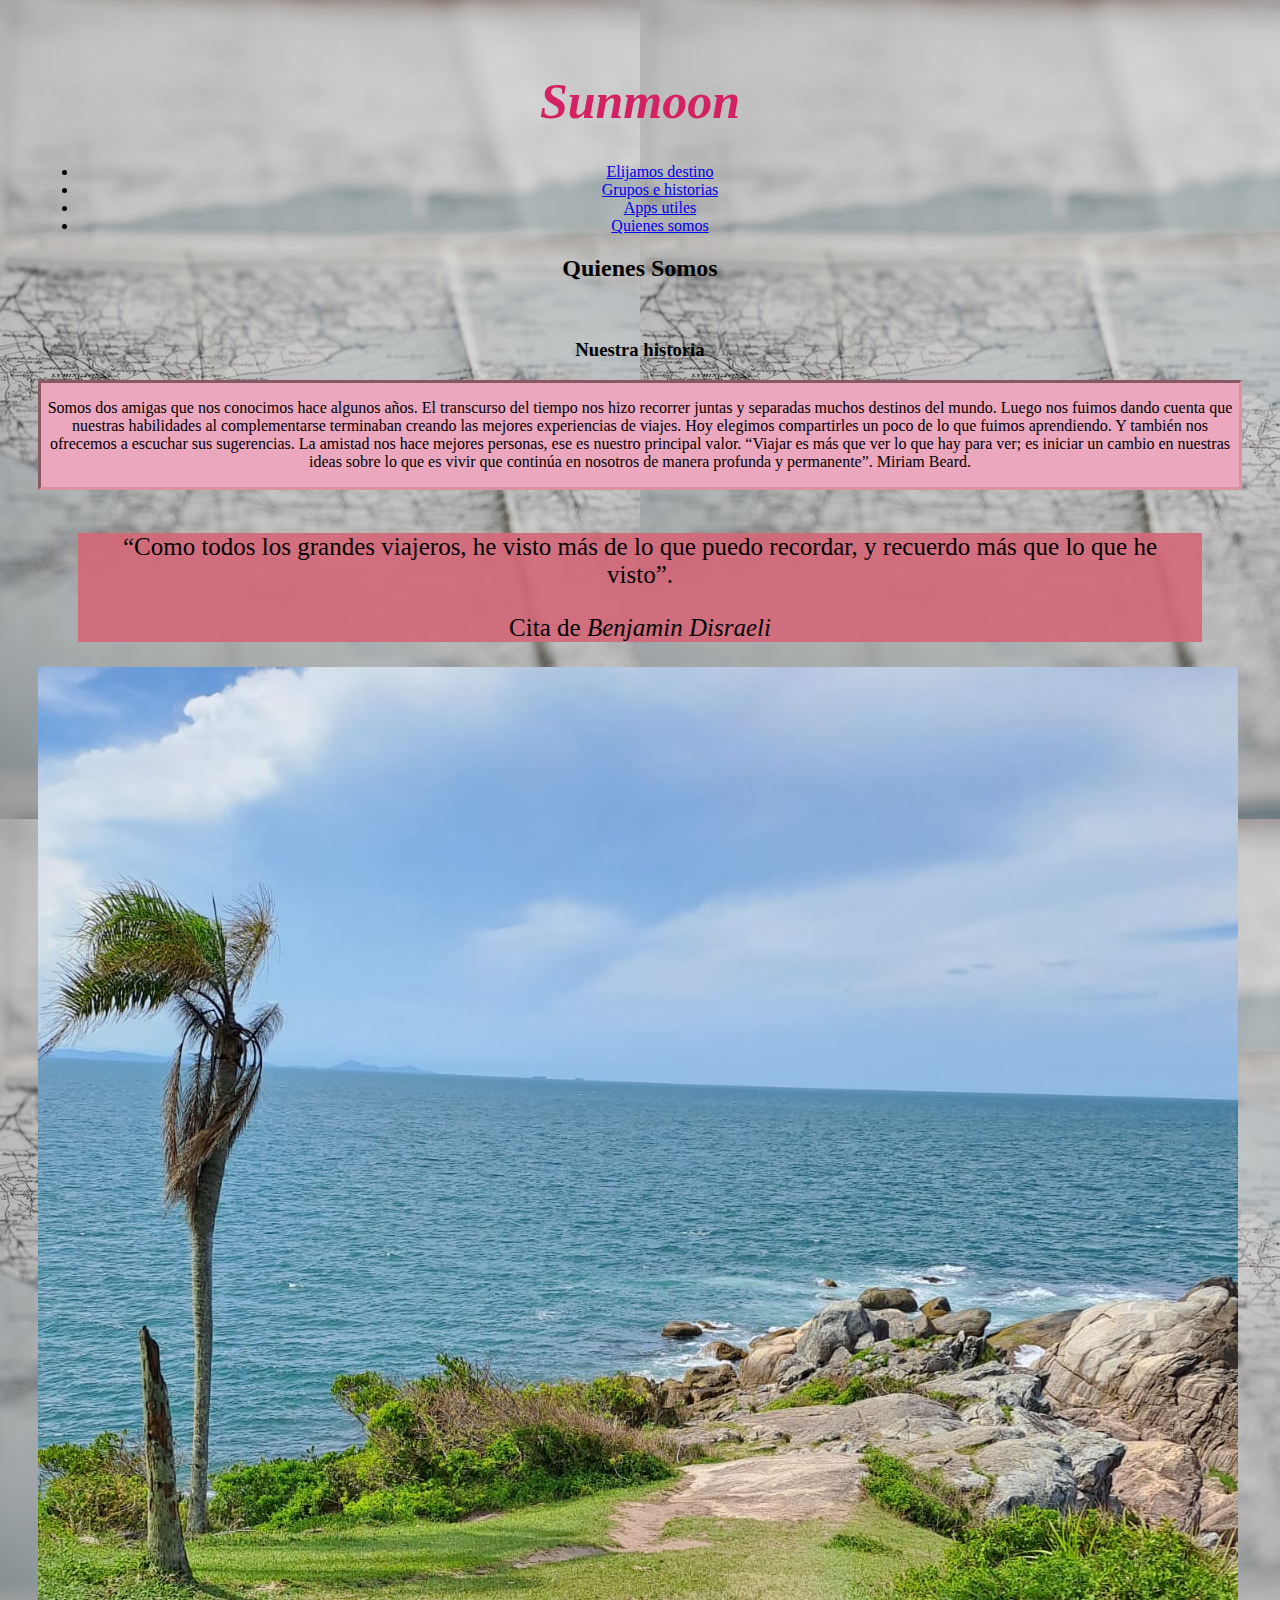
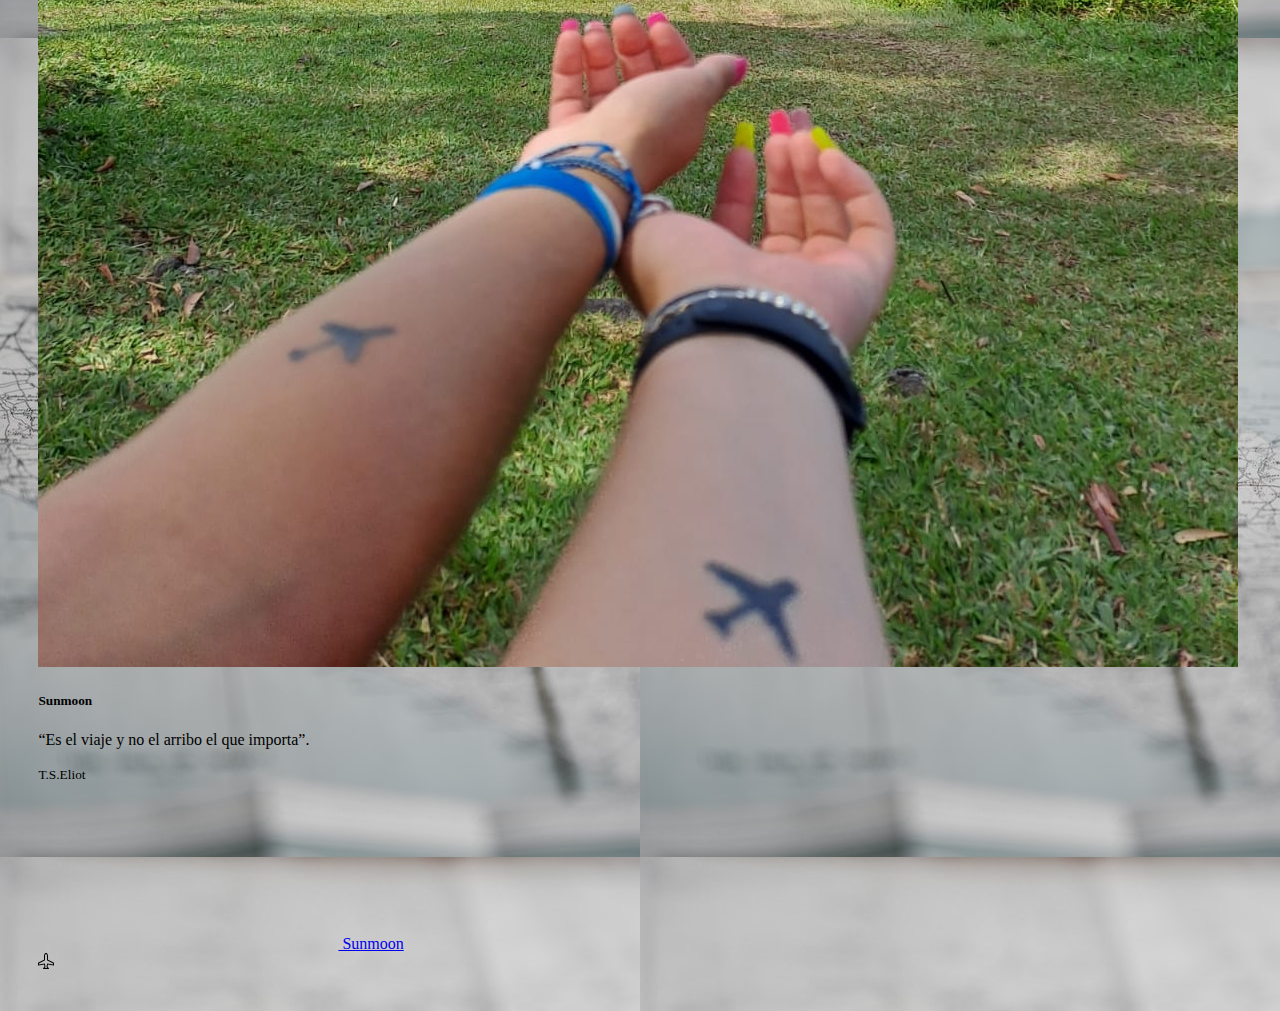
<file: Proyecto Final/Public/Views/index4.html>
<!DOCTYPE html>
<html lang="en">
<head>
    <meta charset="UTF-8">
    <meta name="viewport" content="width=device-width, initial-scale=1.0">
    <link href="https://cdn.jsdelivr.net/npm/bootstrap@5.3.0/dist/css/bootstrap.min.css" rel="stylesheet" 
    integrity="sha384-9ndCyUaIbzAi2FUVXJi0CjmCapSmO7SnpJef0486qhLnuZ2cdeRhO02iuK6FUUVM" crossorigin="anonymous">
    <link rel="stylesheet" href="../Css/Style.css"> <title>Document</title>
</head>
<body>
    <header>
    <h1 id="colorPink" >Sunmoon </h1>  
    </header> 
    <nav>
        <ul class="nav justify-content-center">
          <li class="nav-item">
            <a class="nav-link active" aria-current="page" href="https://www.youtube.com/watch?v=jgyVKDKMPsk ">Elijamos destino</a>
          </li>
          <li class="nav-item">
            <a class="nav-link" href="Index2.html">Grupos e historias</a>
          </li>
          <li class="nav-item">
            <a class="nav-link" href="Index3.html">Apps utiles</a>
          </li>
          <li class="nav-item">
            <a class="nav-link" href="index4.html">Quienes somos</a>
          </li>
        </ul>
     </nav>
    <main>  
<section>
<h2> Quienes Somos</h2>
  <br>
  <h3>Nuestra historia</h3>
  <div class="box">
  <p>
    Somos dos amigas que nos conocimos hace algunos años. El transcurso del tiempo nos hizo recorrer 
    juntas y separadas muchos destinos del mundo. Luego nos fuimos dando cuenta que nuestras habilidades al complementarse terminaban creando las mejores experiencias de viajes. 
    Hoy elegimos compartirles un poco de lo que fuimos aprendiendo. Y también nos ofrecemos a escuchar sus sugerencias.  
    La amistad nos hace mejores personas, ese es nuestro principal valor.
    “Viajar es más que ver lo que hay para ver; es iniciar un cambio en nuestras ideas sobre lo que es vivir que continúa en nosotros de manera profunda y permanente”.
    Miriam Beard.
</p>
</section>
  <section>
    <br>
  <figure class="text-center">
    <blockquote class="blockquote">
      <p>“Como todos los grandes viajeros, he visto más de lo que puedo recordar, y recuerdo más que lo que he visto”.
      </p>
    </blockquote>
    <figcaption class="blockquote-footer">
      Cita de <cite title="Source Title">Benjamin Disraeli</cite>
    </figcaption>
  </figure>
  </section>
  </main>
  <footer>
    <div class="cat">
      <div class="card">
    <div class="card text-bg-dark">
      <img src="../Img/sepultuea.jpeg" class="card-img" alt="brasilam">
      <div class="card-img-overlay">
        <h5 class="card-title">Sunmoon</h5>
        <p class="card-text">“Es el viaje y no el arribo el que importa”.</p>
        <p class="card-text"><small>T.S.Eliot</small></p>
      </div>
    </div>
    </div>
    </div>
    <div class="text-center">
    <a class="icon-link" href="../../Index.html">
      <svg class="bi bi-airplane" aria-hidden="true"><use xlink:href="#box-seam"></use></svg>
      Sunmoon
    </a>
    <br>
    <i class="bi bi-airplane"></i>
    <svg xmlns="http://www.w3.org/2000/svg" width="16" height="16" fill="currentColor" class="bi bi-airplane" viewBox="0 0 16 16">
    <path d="M6.428 1.151C6.708.591 7.213 0 8 0s1.292.592 1.572 1.151C9.861 1.73 10 2.431 10 3v3.691l5.17 2.585a1.5 1.5 0 0 1 .83 1.342V12a.5.5 0 0 1-.582.493l-5.507-.918-.375 2.253 1.318 1.318A.5.5 0 0 1 10.5 16h-5a.5.5 0 0 1-.354-.854l1.319-1.318-.376-2.253-5.507.918A.5.5 0 0 1 0 12v-1.382a1.5 1.5 0 0 1 .83-1.342L6 6.691V3c0-.568.14-1.271.428-1.849Zm.894.448C7.111 2.02 7 2.569 7 3v4a.5.5 0 0 1-.276.447l-5.448 2.724a.5.5 0 0 0-.276.447v.792l5.418-.903a.5.5 0 0 1 .575.41l.5 3a.5.5 0 0 1-.14.437L6.708 15h2.586l-.647-.646a.5.5 0 0 1-.14-.436l.5-3a.5.5 0 0 1 .576-.411L15 11.41v-.792a.5.5 0 0 0-.276-.447L9.276 7.447A.5.5 0 0 1 9 7V3c0-.432-.11-.979-.322-1.401C8.458 1.159 8.213 1 8 1c-.213 0-.458.158-.678.599Z"/>
    </svg>
    </div>
    </footer>
  <script src="https://cdn.jsdelivr.net/npm/bootstrap@5.3.0/dist/js/bootstrap.bundle.min.js" integrity="sha384-geWF76RCwLtnZ8qwWowPQNguL3RmwHVBC9FhGdlKrxdiJJigb/j/68SIy3Te4Bkz" crossorigin="anonymous"></script>
</body>
</html>
</file>
<file: Proyecto Final/Public/Css/Style.css>
body{
  background-color: pink;
  margin: 1%;
  padding: 2%;
  background-image: url(../Img/foned.jpg) ;
  background-repeat: repeat;
  }
  main{
    text-align: center;
  }
figure{
  font-size: 25px;
  background-color: rgba(212, 103, 121, 0.909);
align-items: center;
}
ul{
text-align: center;
}
#colorPink{
  text-align: center;
font-size: 50px;
font-style: italic;
color: rgb(211, 33, 98);
}
#list{
  flex-flow: wrap;
  text-align: center;
  padding: 20px;
  margin: 20px;
}
.cuadro{
  background-color:rgb(241, 162, 188);
}
.info{
color:gray;
font-size: 15px;
  }
  .box{
border-color: rgb(220, 145, 158);
border-style: inset;
border: 1 solid ;
background-color: rgb(235, 167, 190);
  }
  .bi bi-airplane{
color: black;
  }
  .offcanvas-body{
text-align: center;
color: palevioletred;
  }
  /**
  img {
    height: 100%;
    width: 100%;
    object-fit: contain;
   }
   .cat {
    height:200px;
    width: 200px;
   }
</file>
<file: login/css/Style.css>
html {
    height: 100%;
  }
  body {
    margin:0;
    padding:0;
    font-family: sans-serif;
    background-image: url(../css/ryan-hutton-Jztmx9yqjBw-unsplash.jpg);
   background-size: contain;
   
  }
  
  .login-box {
    position: absolute;
    top: 50%;
    left: 50%;
    width: 400px;
    padding: 40px;
    transform: translate(-50%, -50%);
    background: rgba(0,0,0,.5);
    box-sizing: border-box;
    box-shadow: 0 15px 25px rgba(0,0,0,.6);
    border-radius: 10px;
  }
  
  .login-box h2 {
    margin: 0 0 30px;
    padding: 0;
    color: #fff;
    text-align: center;
  }
  
  .login-box .user-box {
    position: relative;
  }
  
  .login-box .user-box input {
    width: 100%;
    padding: 10px 0;
    font-size: 16px;
    color: #fff;
    margin-bottom: 30px;
    border: none;
    border-bottom: 1px solid #fff;
    outline: none;
    background: transparent;
  }
  .login-box .user-box label {
    position: absolute;
    top:0;
    left: 0;
    padding: 10px 0;
    font-size: 16px;
    color: #fff;
    pointer-events: none;
    transition: .5s;
  }
  
  .login-box .user-box input:focus ~ label,
  .login-box .user-box input:valid ~ label {
    top: -20px;
    left: 0;
    color: rgb(211, 33, 98);
    font-size: 12px;
  }
  
  .login-box form a {
    position: relative;
    display: inline-block;
    padding: 10px 20px;
    color:  rgb(211, 33, 98);
    font-size: 16px;
    text-decoration: none;
    text-transform: uppercase;
    overflow: hidden;
    transition: .5s;
    margin-top: 40px;
    letter-spacing: 4px
  }
  
  .login-box a:hover {
    background: rgb(211, 33, 98);
    color: #fff;
    border-radius: 5px;
    box-shadow: 0 0 5px   #f403b0,
                0 0 25px #f403b0,
                0 0 50px  #f403b0,
                0 0 100px  #f403b0;
  }
  
  .login-box a span {
    position: absolute;
    display: block;
  }
  
  .login-box a span:nth-child(1) {
    top: 0;
    left: -100%;
    width: 100%;
    height: 2px;
    background: linear-gradient(90deg, transparent,  #f403b0);
    animation: btn-anim1 1s linear infinite;
  }
  
  @keyframes btn-anim1 {
    0% {
      left: -100%;
    }
    50%,100% {
      left: 100%;
    }
  }
  
  .login-box a span:nth-child(2) {
    top: -100%;
    right: 0;
    width: 2px;
    height: 100%;
    background: linear-gradient(180deg, transparent,  #f403b0);
    animation: btn-anim2 1s linear infinite;
    animation-delay: .25s
  }
  
  @keyframes btn-anim2 {
    0% {
      top: -100%;
    }
    50%,100% {
      top: 100%;
    }
  }
  
  .login-box a span:nth-child(3) {
    bottom: 0;
    right: -100%;
    width: 100%;
    height: 2px;
    background: linear-gradient(270deg, transparent,  #f403b0);
    animation: btn-anim3 1s linear infinite;
    animation-delay: .5s
  }
  
  @keyframes btn-anim3 {
    0% {
      right: -100%;
    }
    50%,100% {
      right: 100%;
    }
  }
  
  .login-box a span:nth-child(4) {
    bottom: -100%;
    left: 0;
    width: 2px;
    height: 100%;
    background: linear-gradient(360deg, transparent,  #f403b0);
    animation: btn-anim4 1s linear infinite;
    animation-delay: .75s
  }
  
  @keyframes btn-anim4 {
    0% {
      bottom: -100%;
    }
    50%,100% {
      bottom: 100%;
    }
  }
</file>
